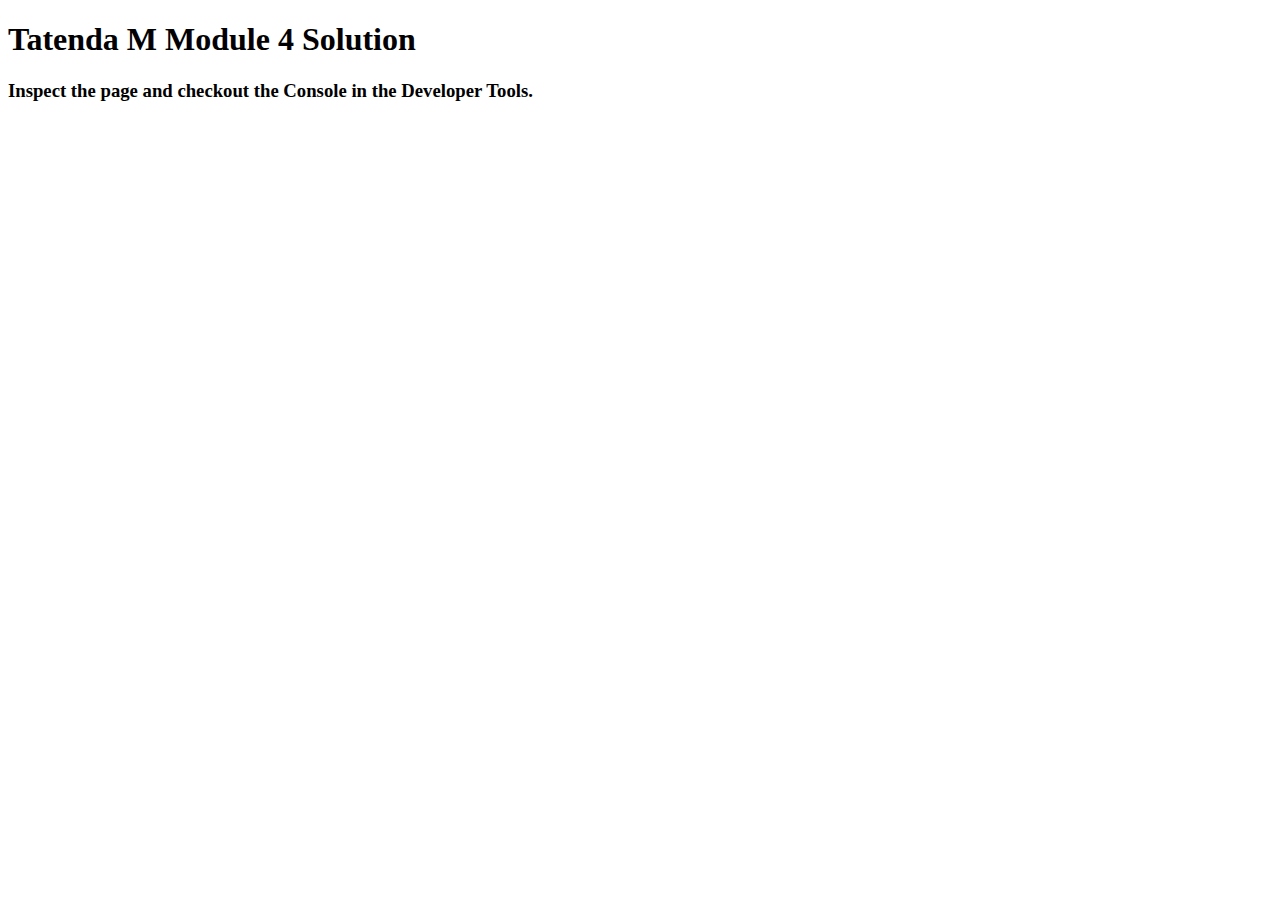
<file: module-4-solution/index.html>
<!DOCTYPE html>
<html>
<head>
  <meta charset="utf-8">
  <title>Module 4 Solution</title>
  <script>
    var names = []; // DO NOT REMOVE
  </script>
  <script src="SpeakHello.js"></script>
  <script src="SpeakGoodBye.js"></script>
  <script src="script.js"></script>
</head>
<body>
  <h1>Tatenda M Module 4 Solution</h1>
  <h3>Inspect the page and checkout the Console in the Developer Tools.</h3>
</body>
</html>
</file>
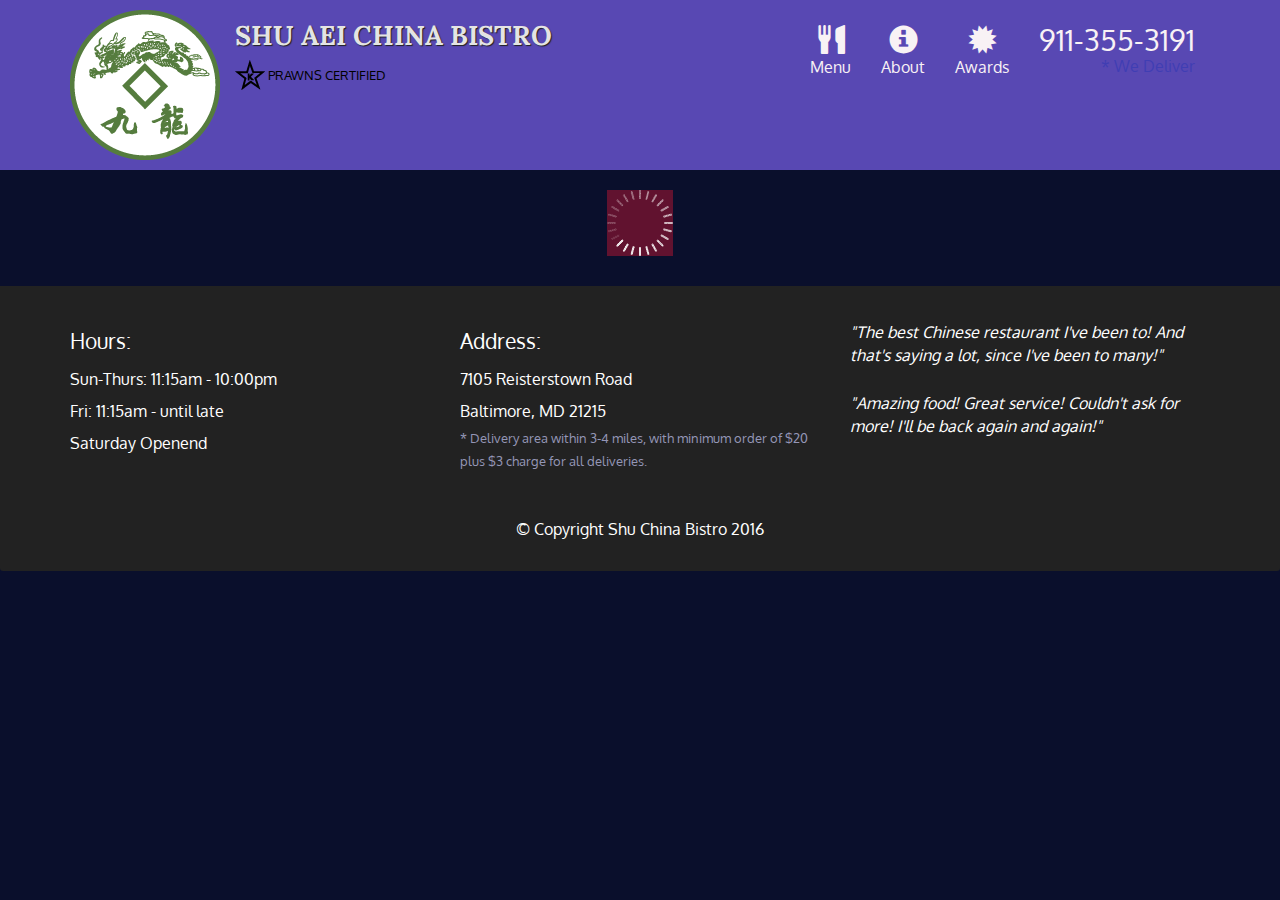
<file: module-5-solution/index.html>
<!doctype html>
<html lang="en">
  <head>
    <meta charset="utf-8">
    <meta http-equiv="X-UA-Compatible" content="IE=edge">
    <meta name="viewport" content="width=device-width, initial-scale=1">
    <title>Shu Aei China Bistro</title>
    <link rel="stylesheet" href="css/bootstrap.min.css">
    <link rel="stylesheet" href="css/styles.css">
    <link href='https://fonts.googleapis.com/css?family=Oxygen:400,300,700' rel='stylesheet' type='text/css'>
    <link href='https://fonts.googleapis.com/css?family=Lora' rel='stylesheet' type='text/css'>
  </head>
<body>
  <header>
    <nav id="header-nav" class="navbar navbar-default">
      <div class="container">
        <div class="navbar-header">
          <a href="index.html" class="pull-left visible-md visible-lg">
            <div id="logo-img" alt="Logo image"></div>
          </a>

          <div class="navbar-brand">
            <a href="index.html"><h1>Shu Aei China Bistro</h1></a>
            <p>
              <img src="images/star-k-logo.png" alt="Kosher certification">
              <span>Prawns Certified</span>
            </p>
          </div>

          <button id="navbarToggle" type="button" class="navbar-toggle collapsed" data-toggle="collapse" data-target="#collapsable-nav" aria-expanded="false">
            <span class="sr-only">Toggle navigation</span>
            <span class="icon-bar"></span>
            <span class="icon-bar"></span>
            <span class="icon-bar"></span>
          </button>
        </div>
        
        <div id="collapsable-nav" class="collapse navbar-collapse">
           <ul id="nav-list" class="nav navbar-nav navbar-right">
            <li id="navHomeButton" class="visible-xs active">
              <a href="index.html">
                <span class="glyphicon glyphicon-home"></span> Home</a>
            </li>
            <li id="navMenuButton">
              <a href="#" onclick="$dc.loadMenuCategories();">
                <span class="glyphicon glyphicon-cutlery"></span><br class="hidden-xs"> Menu</a>
            </li>
            <li>
              <a href="#">
                <span class="glyphicon glyphicon-info-sign"></span><br class="hidden-xs"> About</a>
            </li>
            <li>
              <a href="#">
                <span class="glyphicon glyphicon-certificate"></span><br class="hidden-xs"> Awards</a>
            </li>
            <li id="phone" class="hidden-xs">
              <a href="tel:911-355-3191">
                <span>911-355-3191</span></a><div>* We Deliver</div>
            </li>
          </ul><!-- #nav-list -->
        </div><!-- .collapse .navbar-collapse -->
      </div><!-- .container -->
    </nav><!-- #header-nav -->
  </header>

  <div id="call-btn" class="visible-xs">
    <a class="btn" href="tel:911-355-3191">
    <span class="glyphicon glyphicon-earphone"></span>
    911-355-3191
    </a>
  </div>
  <div id="xs-deliver" class="text-center visible-xs">* We Deliver</div>

  <div id="main-content" class="container"></div>

  <footer class="panel-footer">
    <div class="container">
      <div class="row">
        <section id="hours" class="col-sm-4">
          <span>Hours:</span><br>
          Sun-Thurs: 11:15am - 10:00pm<br>
          Fri: 11:15am - until late<br>
          Saturday Openend
          <hr class="visible-xs">
        </section>
        <section id="address" class="col-sm-4">
          <span>Address:</span><br>
          7105 Reisterstown Road<br>
          Baltimore, MD 21215
          <p>* Delivery area within 3-4 miles, with minimum order of $20 plus $3 charge for all deliveries.</p>
          <hr class="visible-xs">
        </section>
        <section id="testimonials" class="col-sm-4">
          <p>"The best Chinese restaurant I've been to! And that's saying a lot, since I've been to many!"</p>
          <p>"Amazing food! Great service! Couldn't ask for more! I'll be back again and again!"</p>
        </section>
      </div>
      <div class="text-center">&copy; Copyright Shu  China Bistro 2016</div>
    </div>
  </footer>

  <!-- jQuery (Bootstrap JS plugins depend on it) -->
  <script src="js/jquery-2.1.4.min.js"></script>
  <script src="js/bootstrap.min.js"></script>
  <script src="js/ajax-utils.js"></script>
  <script src="js/script.js"></script>
</body>
</html>
</file>
<file: module-5-solution/css/styles.css>
body {
  font-size: 16px;
  color: #fff;
  background-color: #0a0f2c;
  font-family: 'Oxygen', sans-serif;
}

/** HEADER **/
#header-nav {
  background-color: #5848b3;
  border-radius: 0;
  border: 0;
}

#logo-img {
  background: url('../images/restaurant-logo_large.png') no-repeat;
  width: 150px;
  height: 150px;
  margin: 10px 15px 10px 0;
}

.navbar-brand {
  padding-top: 25px;
}
.navbar-brand h1 { /* Restaurant name */
  font-family: 'Lora', serif;
  color: #e4e4e4;
  font-size: 1.5em;
  text-transform: uppercase;
  font-weight: bold;
  text-shadow: 1px 1px 1px #222;
  margin-top: 0;
  margin-bottom: 0;
  line-height: .75;
}
.navbar-brand a:hover, .navbar-brand a:focus {
  text-decoration: none;
}
.navbar-brand p { /* Kosher cert */
  color: #000;
  text-transform: uppercase;
  font-size: .7em;
  margin-top: 15px;
}
.navbar-brand p span { /* Star-K */
  vertical-align: middle;
}

#nav-list {
  margin-top: 10px;
}
#nav-list a {
  color: #f8f2f5;
  text-align: center;
}
#nav-list a:hover {
  background: #E7E7E7;
}
#nav-list a span {
  font-size: 1.8em;
}

#phone {
  margin-top: 5px;
}
#phone a { /* Phone number */
  text-align: right;
  padding-bottom: 0;
}
#phone div { /* We Deliver */
  color: #403eb3;
  text-align: right;
  padding-right: 15px;
}

.navbar-header button.navbar-toggle, .navbar-header .icon-bar {
  border: 1px solid #263474;
}
.navbar-header button.navbar-toggle {
  clear: both;
  margin-top: -30px;
}
/* END HEADER */

/* FOOTER */
.panel-footer {
  margin-top: 30px;
  padding-top: 35px;
  padding-bottom: 30px;
  background-color: #222;
  border-top: 0;
}
.panel-footer div.row {
  margin-bottom: 35px;
}
#hours, #address {
  line-height: 2;
}
#hours > span, #address > span {
  font-size: 1.3em;
}
#address p {
  color: #9496b6;
  font-size: .8em;
  line-height: 1.8;
}
#testimonials {
  font-style: italic;
}
#testimonials p:nth-child(2) {
  margin-top: 25px;
}
/* END FOOTER */



/* HOME PAGE */
.container .jumbotron {
  box-shadow: 0 0 50px #0c0f3d;
  border: 2px solid #0c143f;
}

#menu-tile, #specials-tile, #map-tile {
  height: 250px;
  width: 100%;
  margin-bottom: 15px;
  position: relative;
  border: 2px solid #110c3f;
  overflow: hidden;
}
#menu-tile:hover, #specials-tile:hover, #map-tile:hover {
  box-shadow: 0 1px 5px 1px #cccccc;
}
#menu-tile {
  background: url('../images/menu-tile.jpg') no-repeat;
  background-position: center;
}
#specials-tile {
  background: url('../images/specials-tile.jpg') no-repeat;
  background-position: center;
}
#menu-tile span, #specials-tile span, #map-tile span {
  position: absolute;
  bottom: 0;
  right: 0;
  width: 100%;
  text-align: center;
  font-size: 1.6em;
  text-transform: uppercase;
  background-color: #000;
  color: #fff;
  opacity: .8;
}
/* END HOME PAGE */

/* MENU CATEGORIES PAGE */
.category-tile { 
  position: relative;
  border: 2px solid #2e1666;
  overflow: hidden;
  width: 200px;
  height: 200px;
  margin: 0 auto 15px;
}
.category-tile span {
  position: absolute;
  bottom: 0;
  right: 0;
  width: 100%;
  text-align: center;
  font-size: 1.2em;
  text-transform: uppercase;
  background-color: #000;
  color: #fff;
  opacity: .8;
}
.category-tile:hover {
  box-shadow: 0 1px 5px 1px #cccccc;
}

#menu-categories-title + div {
  margin-bottom: 50px;
}
/* END MENU CATEGORIES PAGE */

/* SINGLE CATEGORY PAGE */
.menu-item-tile {
  margin-bottom: 25px;
}
.menu-item-tile hr {
  width: 80%;
}
.menu-item-tile .menu-item-price {
  font-size: 1.1em;
  text-align: right;
  margin-top: -15px;
  margin-right: -15px;
}
.menu-item-tile .menu-item-price span {
  font-size: .6em;
}
.menu-item-photo {
  position: relative;
  border: 2px solid #1b0b47; 
  overflow: hidden;
  padding: 0;
  margin-right: -15px;
  margin-left: auto;
  margin-bottom: 20px;
  max-width: 250px;
}
.menu-item-photo div {
  position: absolute;
  bottom: 0;
  right: 0;
  width: 80px;
  background-color: #3e427c;
  text-align: center;
}
.menu-item-description {
  padding-right: 30px;
}
h3.menu-item-title {
  margin: 0 0 10px;
}
.menu-item-details {
  font-size: .9em;
  font-style: italic;
}
/* END SINGLE CATEGORY PAGE */


/********** Large devices only **********/
@media (min-width: 1200px) {
  .container .jumbotron {
    background: url('../images/jumbotron_1200.jpg') no-repeat;
    height: 675px;
  }
}

/********** Medium devices only **********/
@media (min-width: 992px) and (max-width: 1199px) {
  /* Header */
  #logo-img {
    background: url('../images/restaurant-logo_medium.png') no-repeat;
    width: 100px;
    height: 100px;
    margin: 5px 5px 5px 0;
  }
  /* End Header */

  /* Home Page */
  .container .jumbotron {
    background: url('../images/jumbotron_992.jpg') no-repeat;
    height: 558px;
  }
  /* End Home Page */
}

/********** Small devices only **********/
@media (min-width: 768px) and (max-width: 991px) {
  /* Home Page */
  .container .jumbotron {
    background: url('../images/jumbotron_768.jpg') no-repeat;
    height: 432px;
  }
  /* End Home Page */
}

/********** Extra small devices only **********/
@media (max-width: 767px) {
  /* Header */
  .navbar-brand {
    padding-top: 10px;
    height: 80px;
  }
  .navbar-brand h1 { /* Restaurant name */
    padding-top: 10px;
    font-size: 5vw; /* 1vw = 1% of viewport width */
  }
  .navbar-brand p { /* Kosher cert */
    font-size: .6em;
    margin-top: 12px;
  }
  .navbar-brand p img { /* Star-K */
    height: 20px;
  }

  #collapsable-nav a { /* Collapsed nav menu text */
    font-size: 1.2em;
  }
  #collapsable-nav a span { /* Collapsed nav menu glyph */
    font-size: 1em;
    margin-right: 5px;
  }

  #call-btn > a {
    font-size: 1.5em;
    display: block;
    margin: 0 20px;
    padding: 10px;
    border: 2px solid #fff;
    background-color: #f6b319;
    color: #281c95;
  }
  #xs-deliver {
    margin-top: 5px;
    font-size: .7em;
    letter-spacing: .1em;
    text-transform: uppercase;
  }
  /* End Header */

  /* Footer */
  .panel-footer section {
    margin-bottom: 30px;
    text-align: center;
  }
  .panel-footer section:nth-child(3) {
    margin-bottom: 0; /* margin already exists on the whole row */
  }
  .panel-footer section hr {
    width: 50%;
  }
  /* End Footer */

  /* Home Page */
  .container .jumbotron {
    margin-top: 30px;
    padding: 0;
  }
  #menu-tile, #specials-tile {
    width: 360px;
    margin: 0 auto 15px;
  }

  .menu-item-photo {
    margin-right: auto;
  }
  .menu-item-tile .menu-item-price {
    text-align: center;
  }
  .menu-item-description {
    text-align: center;;
  }
}


/********** Super extra small devices Only :-) (e.g., iPhone 4) **********/
@media (max-width: 479px) {
  /* Header */
  .navbar-brand h1 { /* Restaurant name */
    padding-top: 5px;
    font-size: 6vw;
  }
  /* End Header */
  
  /* Home page */
  #menu-tile, #specials-tile {
    width: 280px;
    margin: 0 auto 15px;
  }

  .col-xxs-12 {
    position: relative;
    min-height: 1px;
    padding-right: 15px;
    padding-left: 15px;
    float: left;
    width: 100%;
  }
}
</file>
